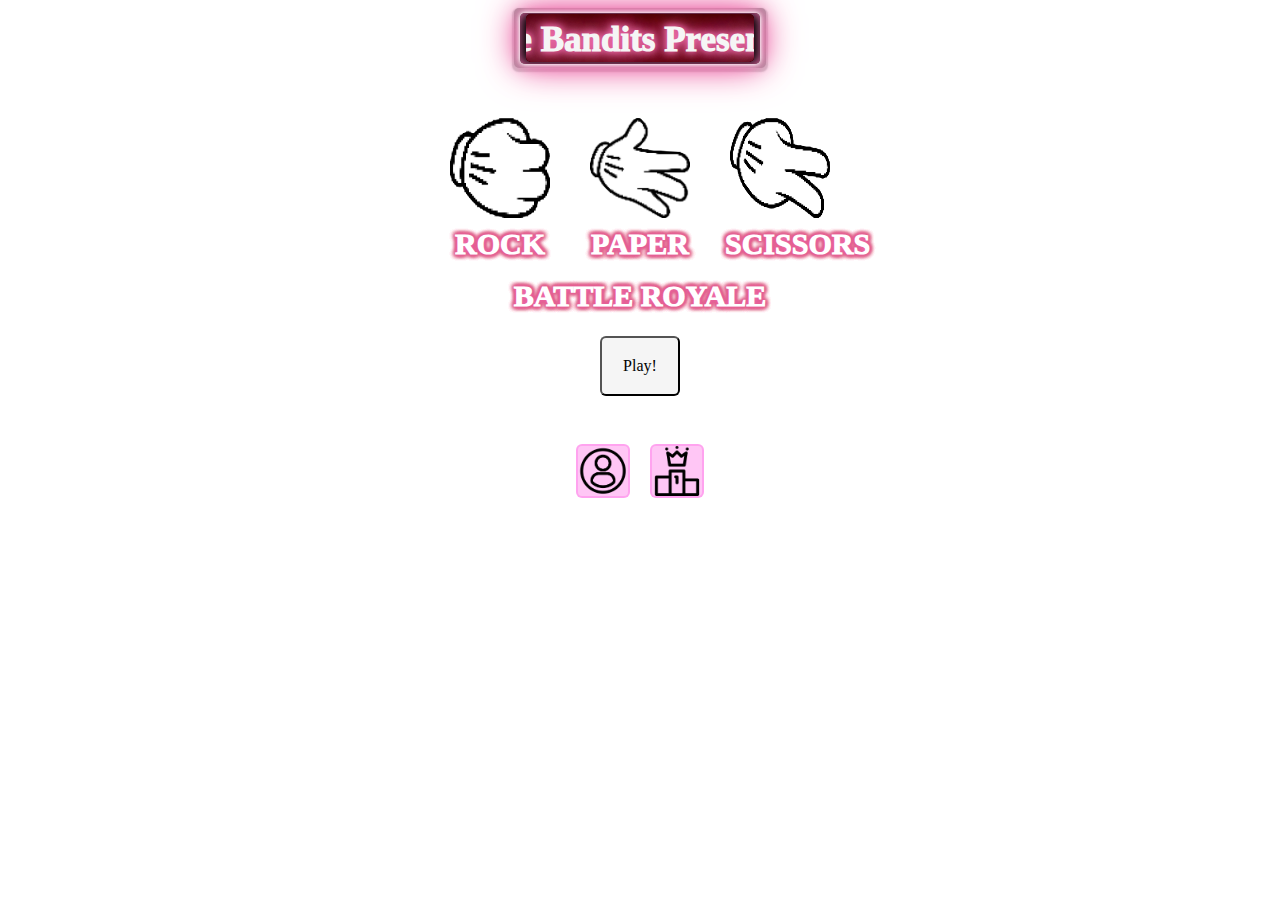
<file: templates/homepage.html>
<!DOCTYPE html>
<html lang="en">
<head>
    <meta charset="UTF-8">
    <link rel="stylesheet" type="text/css" href="../static/styles/style.css">
    <title>Homepage</title>
</head>
<script type="text/javascript" src="../static/javascript/scripts.js"></script>

<div class="container">
  <div class="container behind-screen">
    <div class="container screen">
      <p>Byte Bandits Presents...</p>
    </div>
  </div>
</div>

<div class="rps_center">
    <div class="rps_container" style="animation: appear 2s;">
        <img src="../static/images/pixel-rock.png" alt="pixelated rock hand" class="smaller_img"/>
        <span class="rps_text">ROCK</span>
    </div>
    <div class="rps_container" style="animation: appear 3s;">
        <img src="../static/images/pixel-hand.png" alt="pixelated paper hand" class="smaller_img"/>
        <span class="rps_text">PAPER</span>
    </div>
    <div class="rps_container" style="animation: appear 4s;">
        <img src="../static/images/pixel-scissors.png" alt="pixelated scissors hand" class="smaller_img"/>
        <span class="rps_text">SCISSORS</span>
    </div>
</div>

<div class="formHolder">
    <div class="extra-text" style="animation: appear 5s; display:inline; font-size: 30px;">BATTLE ROYALE</div>

    <button class="submit" onclick="toMatch()" style="animation: appear 6s; width: 80px; height: 60px; margin: 20px">Play!</button>
    <div>{{error}}</div>
    <div class="icon_container" style="animation: appear 7.5s;">
        <img src="../static/images/profile.png" alt="profile icon" class="profile" onclick="toProfile()" />
        <br/>
        <img src="../static/images/leaderboard.png" alt="leaderboard icon" class="leaderboard" onclick="toLeaderboard()"/>

    </div>






</div>

</html>
</file>
<file: static/styles/style.css>
@font-face {
  font-family: "Ghoul";
  src: url('https://get.fontspace.co/webfont/2OrOd/OTVkYjlhNzcyYjA3NDQ2ODg0NWYzYzU5ZmFmMjFmNWYub3Rm/rectaxel-bold.woff');
}
html {
    background: url("https://i.pinimg.com/originals/48/fb/f1/48fbf1ed8aeab2ca49b0e4438d8e7c5c.gif") no-repeat center center fixed;
    background-size: cover;
    color: white;
    font-family: "Ghoul";
    font-weight: 1000;
}
.logo {
    margin-left: auto;
    margin-right: auto;
    display: block;
    width: 225px;
    height: 225px;
    padding-top: 5px;
    padding-bottom: 5px;
}
.login_title {
    font-size: 2rem;
    text-align: center;
}
.formHolder {
    display: flex;
    flex-direction: column;
    align-items: center;
    justify-content: center;
    text-align: center;
}
.register_link {
    font-size: 1.2rem;
    color: whitesmoke;
}
.register_link:hover {
    color: #ff72a8;
}
.input_box, .confirm_pass {
    text-align: center;
    border-radius: 6px;
    font-size: 1rem;
    padding: 10px;
    font-family: "Ghoul";
    cursor: pointer;
    text-transform: uppercase;
}
.input_box {
    background: black;
    color: whitesmoke;
}
.confirm_pass {
    background: whitesmoke;
    color: black;
}
.submit {
    text-align: center;
    border-radius: 6px;
    font-size: 1rem;
    padding: 5px;
    margin: 10px;
    font-family: "Ghoul";
    cursor: pointer;
    background: whitesmoke;
    color: black;
}
.submit:hover {
    background: #b4b4b4;
}
a.matchLink {
    -webkit-appearance: button;
    -moz-appearance: button;
    appearance: button;
    text-decoration: none;
    color: initial;
}
a.matchLink:hover {
    color: aqua;
}
#optionRow {
    display: flex;
    flex-direction: row;
    justify-content: center;
}
#optionRow2 {
    display: flex;
    flex-direction: row;
    justify-content: center;
}
.battleOption {
    width: 200px;
    height: 200px;
    border: solid black 7px;
    margin: 10px;
    background-color: lightblue;
    padding: 10px;
    cursor: pointer;
}
.vs {
    font-size: 70px;
    font-weight: bold;
    text-align: center;
    font-family: monospace;
    color: yellow;
    -webkit-text-stroke-width: 3px;
    -webkit-text-stroke-color: black;
}
.title-banner {
    display: grid;
    align-items: center;
    grid-template-columns: 1fr 1fr 1fr;
    column-gap: 1px;
    border: inset black 8px;
    /* box-shadow: 0 0 10px 10px white; */
}
.leftBannerText {
    color: white;
    -webkit-text-stroke-width: 3px;
    -webkit-text-stroke-color: black;
    font-size: 70px;
    font-family: monospace;
    position: relative;
    left: 150px;
    text-align: right;
}
.rightBannerText {
    color: white;
    -webkit-text-stroke-width: 3px;
    -webkit-text-stroke-color: black;
    font-family: monospace;
    position: relative;
    left: -110px;
    font-size: 60px;
    text-align: left;
    margin-right: 200px;
}

.container {
    width: 20%;
    height: 60px;
    background-color: #9e9e9e;
    justify-content: center;
    align-content: center;
    align-items: center;
    margin: auto;
    display: flex;
    border-radius: 5px;
    box-shadow: 0px 2px 1.5px 1.5px rgba(0,0,0,0.20);
}
.container .behind-screen {
    background: black;
    width: 95%;
    height: 85%;
    box-shadow:
    0 0 0.3rem whitesmoke,
    0 0 0.3rem whitesmoke,
    0 0 2rem #ED6BAA,
    0 0 1rem #ED6BAA,
    0 0 2.5rem #ED6BAA,
    inset 0 0 0.7rem #ED6BAA;
}
.container .screen {
  width: 95%;
  height: 95%;
  background-color: #323232;
  overflow: hidden;
  white-space: nowrap;
  box-shadow: inset 0px 5px 10px 2px rgba(0,0,0,0.4);
  text-align: center;
}
.container .screen p {
    font-family: 'Ghoul';
    font-size: 35px;
    position: relative;
    display: flex;
    animation: move 5s infinite linear;
    margin: auto;
    top: 2px;
    color: whitesmoke;
    text-shadow:
    0 0 7px #ED6BAA,
    0 0 10px #ED6BAA,
    0 0 21px #ED6BAA,
    0 0 42px #cc314e,
    0 0 82px #cc314e,
    0 0 92px #cc314e,
    0 0 102px #cc314e,
    0 0 151px #cc314e;
}
@keyframes move {
    from {
        left: 350px;
    }
    to {
        left: -350px;
    }
}
.icon_container {
    display: flex;
    flex-direction: row;
}
.profile, .leaderboard {
    top: 1000px;
    border-radius: 6px;
    border: 2px solid rgba(255, 151, 236, 0.74);
    width: 50px;
    height: 50px;
    background: rgba(255, 151, 236, 0.55);
    transition: background-color 0.1s;
    margin: 10px;
}
.profile:hover, .leaderboard:hover {
    background: rgba(255, 111, 230, 0.7);
    cursor: pointer;
}
.profile {
    left: 60px;
}
.leaderboard {
    left: 20px;
}
.extra-text {
    text-shadow:
    0 0 5px #ED6BAA,
    0 0 5px #ED6BAA,
    0 0 5px #ED6BAA,
    0 0 5px #cc314e,
    0 0 5px #cc314e,
    0 0 5px #cc314e,
    0 0 5px #cc314e,
    0 0 5px #cc314e;
    padding: 3px;
}
.leaderboard_container {
    display: flex;
    width: 70%;
    border-radius: 6px;
    border: 2px solid rgba(255, 151, 236, 0.74);
    background: rgba(255, 151, 236, 0.55);
    justify-content: center;
    align-items: center;
    justify-items: center;
    text-align: center;
    margin: 0 auto;
    flex-direction: column;
}
.leaderboard_rows {
    text-align: center;
    border-radius: 10px;
    background-color: black;
    width: 55%;
    margin: 5px;
    box-shadow: 0px 2px 1.5px 1.5px rgba(0,0,0,0.20);
    border: 2px solid rgba(255, 151, 236, 0.74);
}
.leaderboard_rows p {
    color: whitesmoke;
    font-size: 25px;
}
@keyframes appear
{
  0% {
      transform: scale(0);
  }
  100% {
      transform: scale(0);
  }
}
.rps_center {
    display: flex;
    flex-direction: row;
    align-items: center;
    justify-content: center;
    text-align: center;
}
.rps_container {
    width: 120px;
    padding: 10px;
    vertical-align: top;
    display: inline-block;
    text-align: center;
}
.smaller_img {
    width: 100px;
    height: 100px;
    padding-top: 40px;
}
.rps_text {
    display: block;
    text-shadow:
    0 0 5px #ED6BAA,
    0 0 5px #ED6BAA,
    0 0 5px #ED6BAA,
    0 0 5px #cc314e,
    0 0 5px #cc314e,
    0 0 5px #cc314e,
    0 0 5px #cc314e,
    0 0 5px #cc314e;
    padding: 5px;
    font-size: 30px;
}


/*.avatar-container {*/
/*  width: 80%;*/
/*  position: relative;*/
/*  margin: 0 auto;*/
/*  text-align: center;*/
/*}*/
/*.individual-avatar {*/
/*    width: 100px;*/
/*    height: 100px;*/
/*    margin-right: 20px;*/
/*    border-radius: 50%;*/
/*    display: inline-block;*/
/*    text-align: center;*/
/*    transition: background 0.2s, opacity 0.2s;*/
/*    box-shadow:*/
/*    0 0 0.5rem black,*/
/*    0 0 0.5rem black,*/
/*    0 0 1rem #f3a4ca,*/
/*    0 0 1rem #f3a4ca,*/
/*    0 0 1rem #f3a4ca;*/
/*}*/
/*.individual-avatar:hover {*/
/*    background: black;*/
/*    cursor: pointer;*/
/*}*/
/*.individual-avatar:hover .atext {*/
/*    opacity: 1;*/
/*}*/
/*.a1 { background: white url("../images/pixel-hand.png") no-repeat center center; background-size: contain;}*/
/*.a2 { background: white url("../images/pixel-rock.png") no-repeat center center; background-size: contain;}*/
/*.a3 { background: white url("../images/pixel-scissors.png") no-repeat center center; background-size: contain;}*/
/*.atext {*/
/*    position: relative;*/
/*    color: whitesmoke;*/
/*    top: 40px;*/
/*    opacity: 0;*/
/*}*/
</file>
